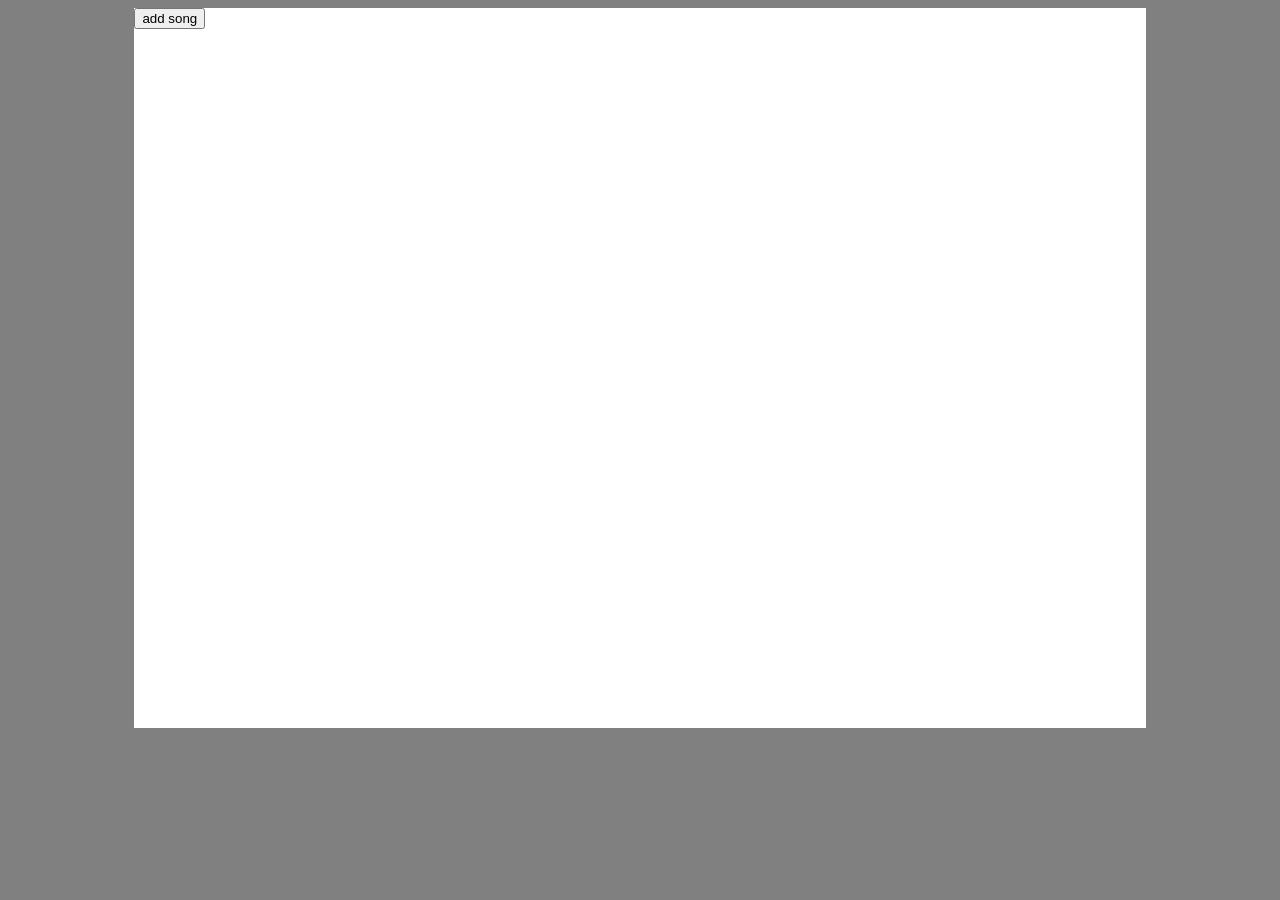
<file: docs/views/index.html>
<!DOCTYPE html>
<html lang="">
  <head>
    <meta charset="utf-8">
    <meta name="viewport" content="width=device-width, initial-scale=1.0">
    <title>St. Johns Music library</title>
    <link href="../static/css/style.css" media="screen" rel="stylesheet" type="text/css"/>
    <script src="../app/jquery-3.3.1.min.js"></script>
    <script src="../static/js/index.js"></script>
    <script src="../static/js/getData.js"></script>
	<link rel="shortcut icon" href="../static/media/musicNotes.png">
	</head>
	<body>
		<div id="overlay">
			<div class="newSong">
				<div id="editTitle">New Song</div><br>
				<div class="inputs">
					Title: <input class="title"><br>
					Author: <input class="author"><br>
					Number of Copies: <input class="noCopies"><br>
					Arrangement: <input class="arrangement"><br>
					Special Features: <input class="sf"><br>
					tags(split with comma): <input class="tags"><br>
					Season/Time: <input class="time"><br>
					Years Preformed: <input class="dates"><br>
				</div>
				<div class="buttons">
					<button class="add">Add</button>
					<button class="update">Update</button>
					<button class="close">close</button>
				</div>
			</div>
		</div>
		<div class="holder">
			<div class="header">
				<button class="show">add song</button>
			<div>
			<div class="content">
				
			</div>
		</div>
	</body>
</html>
</file>
<file: docs/static/css/style.css>
body {
	background-color: grey;
	height:100%;
}
input{
	width:150px;
}
.holder{
	background-color: white;
	width: 80%;
	min-width: 800px;
	min-height: 80vh;
	margin: auto;
}
#overlay {
	position: fixed; 
	display: none;
	width: 100%;
	height: 100%;
	top: 0; 
	left: 0;
	right: 0;
	bottom: 0;
	background-color: rgba(0,0,0,0.5); 
	z-index: 2;
}
.newSong{
	width:400px;
	background-color:white;
	height:500px;
	margin: auto;
	padding:2em;
}
.editTitle{
	text-align:center;
}
.inputs{
	text-align:right;
}
.buttons{
	height:50px;
	margin:auto;
	text-align:center;
}

@media screen and (max-width: 800px) {
	*{
		margin:0;
		padding:0;
	}
	
@media screen and (max-width: 400px) {
	.newSong{
		width:100%;
	}
</file>
